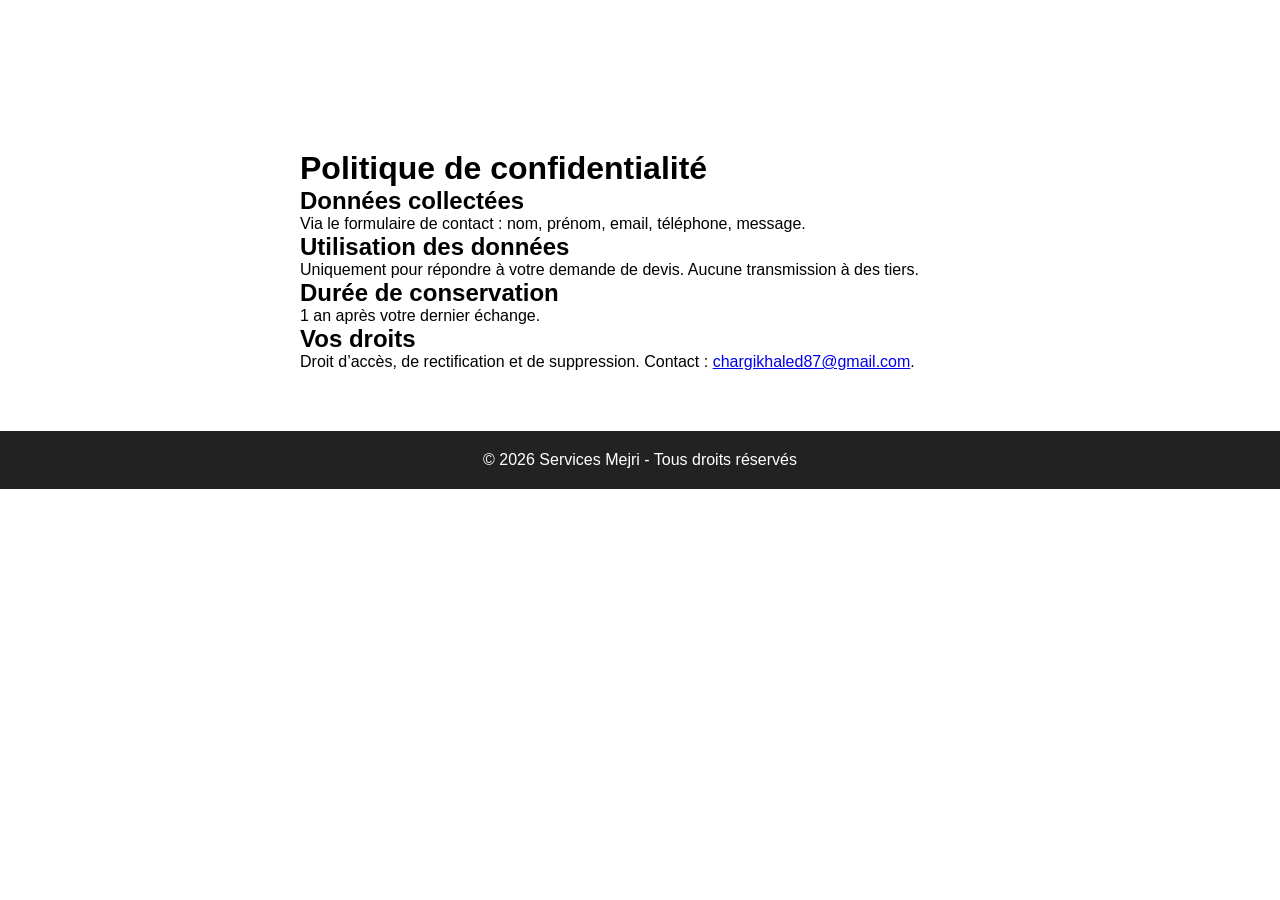
<file: confidentialite.html>
<!DOCTYPE html>
<html lang="fr">
<head>
    <meta charset="UTF-8">
    <meta name="viewport" content="width=device-width, initial-scale=1.0">
    <title>Politique de confidentialité - Services Mejri</title>
    <link rel="stylesheet" href="style.css">
</head>
<body>

    <main style="padding: 60px; max-width: 800px; margin: 0 auto;">
        <h1>Politique de confidentialité</h1>

        <h2>Données collectées</h2>
        <p>Via le formulaire de contact : nom, prénom, email, téléphone, message.</p>

        <h2>Utilisation des données</h2>
        <p>Uniquement pour répondre à votre demande de devis. Aucune transmission à des tiers.</p>

        <h2>Durée de conservation</h2>
        <p>1 an après votre dernier échange.</p>

        <h2>Vos droits</h2>
        <p>Droit d’accès, de rectification et de suppression. Contact : <a href="mailto:chargikhaled87@gmail.com">chargikhaled87@gmail.com</a>.</p>
    </main>

    <footer>
        <p>© 2026 Services Mejri - Tous droits réservés</p>
    </footer>
</body>
</html>
</file>
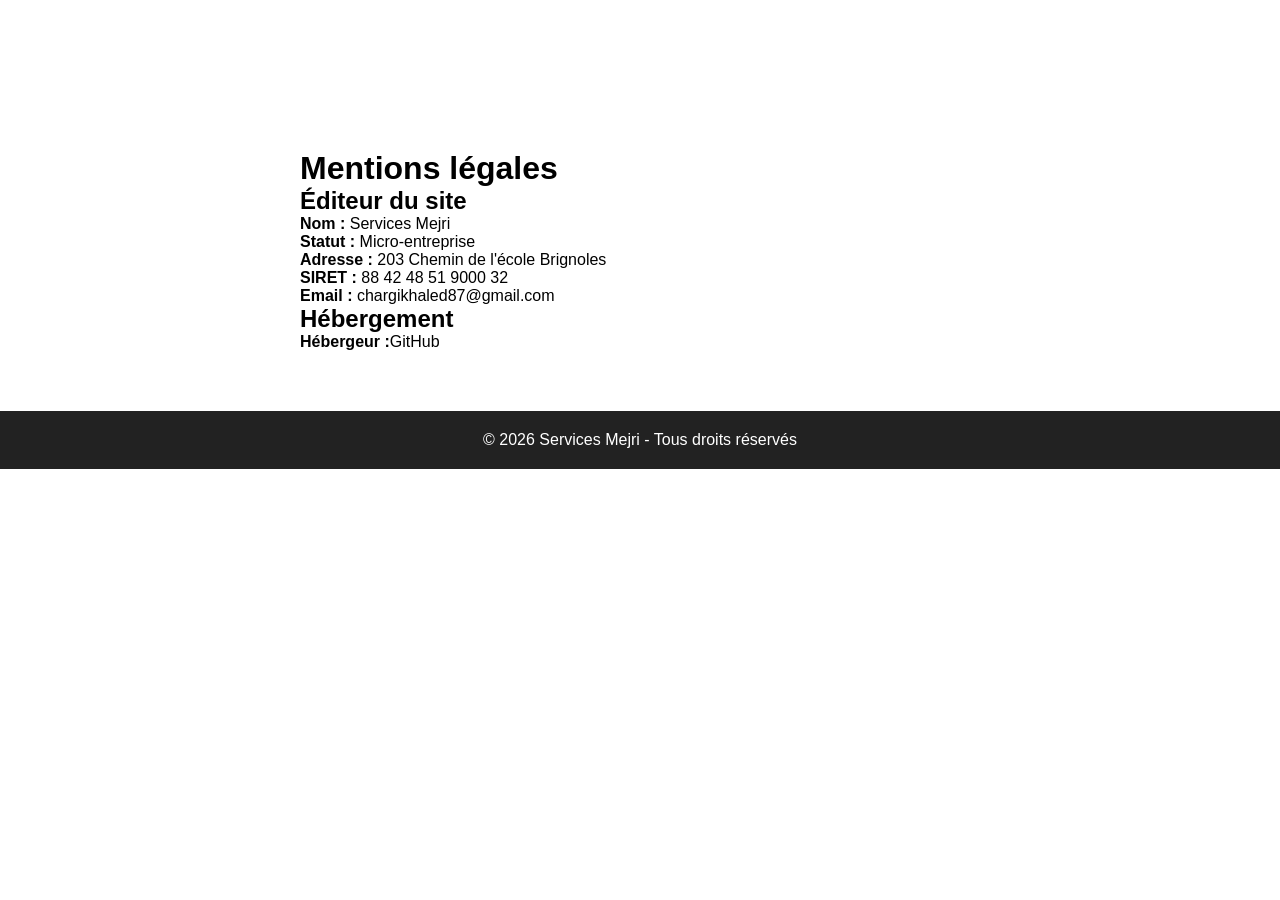
<file: mentions-legales.html>
<!DOCTYPE html>
<html lang="fr">
<head>
    <meta charset="UTF-8">
    <meta name="viewport" content="width=device-width, initial-scale=1.0">
    <title>Mentions légales - Services Mejri</title>
    <link rel="stylesheet" href="style.css">
</head>
<body>

    <main style="padding: 60px; max-width: 800px; margin: 0 auto;">
        <h1>Mentions légales</h1>

        <h2>Éditeur du site</h2>
        <p><strong>Nom :</strong> Services Mejri</p>
        <p><strong>Statut :</strong> Micro-entreprise</p>
        <p><strong>Adresse :</strong> 203 Chemin de l'école Brignoles</p>
        <p><strong>SIRET :</strong> 88 42 48 51 9000 32</p>
        <p><strong>Email :</strong> chargikhaled87@gmail.com</p>

        <h2>Hébergement</h2>
        <p><strong>Hébergeur :</strong>GitHub</p>
    </main>

    <footer>
        <p>© 2026 Services Mejri - Tous droits réservés</p>
    </footer>
</body>
</html>
</file>
<file: style.css>
* {
    margin: 0;
    padding: 0;
    box-sizing: border-box;
}

body {
    font-family: Arial, sans-serif;
    color: #000000;
    background: white;
}

nav {
    position: fixed;
    top: 0;
    left: 0;
    width: 100%;

    display: flex;
    justify-content: space-between;
    align-items: center;

    padding: 20px 60px;
    background: rgba(31, 41, 51, 0.95);
    backdrop-filter: blur(10px);

    z-index: 1000;
}
body {
    padding-top: 90px;
}

nav h2 {
    color: white;
}

nav ul {
    display: flex;
    list-style: none;
    gap: 30px;
}

#hero a {
    background: #c47f17;
    color: white;
    padding: 15px 35px;
    text-decoration: none;
    border-radius: 5px;
    font-weight: bold;
}
#hero {
    height: 500px;
    display: flex;
    flex-direction: column;
    justify-content: center;
    align-items: center;
    text-align: center;
    background: #eee;
}

#hero h1 {
    font-size: 45px;
    margin-bottom: 20px;
}

#hero p {
    font-size: 20px;
    margin-bottom: 30px;
}

#hero a {
    background: #c47f17;
    color: white;
    padding: 15px 35px;
    text-decoration: none;
    border-radius: 5px;
    font-weight: bold;
}
#services {
    padding: 80px 60px;
    text-align: center;
    background: #f8f8f8;
}

#services h2 {
    font-size: 35px;
    margin-bottom: 40px;
}

.services-container {
    display: flex;
    justify-content: center;
    gap: 30px;
}

.service {
    width: 300px;
    padding: 30px;
    background: white;
    border-radius: 10px;
    box-shadow: 0 5px 15px rgba(0,0,0,0.1);
    transition: transform 0.3s;
}

.service:hover {
    transform: translateY(-10px);
}

.service h3 {
    margin-bottom: 15px;
    color: #c47f17;
}

.service h3 {
    margin-bottom: 15px;
}
#galerie {
    padding: 60px;
    text-align: center;
}

#galerie h2 {
    font-size: 35px;
    margin-bottom: 40px;
}

.galerie-container {
    display: flex;
    justify-content: center;
    gap: 20px;
}

.chantier {
    width: 300px;
    border-radius: 10px;
    overflow: hidden;
}

.chantier img {
    width: 100%;
    height: 220px;
    object-fit: cover;
    border-radius: 10px;
}
#contact {
    padding: 60px;
    text-align: center;
    background: #f2f2f2;
}

#contact h2 {
    font-size: 35px;
    margin-bottom: 20px;
}

#contact p {
    margin-bottom: 25px;
}

#contact a {
    background: #222;
    color: white;
    padding: 15px 30px;
    text-decoration: none;
    border-radius: 5px;
}

footer {
    background: #222;
    color: white;
    text-align: center;
    padding: 20px;
}
h1, h2, h3 {
    font-weight: 700;
}

#hero {
    background: linear-gradient(rgba(0,0,0,0.5), rgba(0,0,0,0.5)),
    url("images/chantier.jpg");

    background-size: cover;
    background-position: center;

    color: white;
}
nav a {
    color: #f5f5f5;
    text-decoration: none;
    font-weight: bold;
    transition: color 0.3s;
}

nav a:hover {
    color: #c47f17;
}
@media (max-width: 768px) {

    nav {
        flex-direction: column;
        padding: 20px;
    }

    nav ul {
        margin-top: 20px;
        gap: 15px;
    }

    #hero h1 {
        font-size: 32px;
    }

    #hero p {
        font-size: 18px;
    }

    .services-container {
        flex-direction: column;
        align-items: center;
    }

    .service {
        width: 90%;
    }

    .galerie-container {
        flex-direction: column;
        align-items: center;
    }

    .photo {
        width: 90%;
    }
} 
#presentation {
    padding: 60px;
    text-align: center;
}

#presentation h2 {
    font-size: 35px;
    margin-bottom: 25px;
}

#presentation p {
    max-width: 800px;
    margin: auto;
    font-size: 18px;
    line-height: 1.6;
}
.galerie-container {
    display: flex;
    justify-content: center;
    gap: 30px;
    flex-wrap: wrap;
}

.chantier {
    width: 300px;
    border-radius: 10px;
    overflow: hidden;
    background: white;
}

.chantier h3 {
    height: 100px;
    padding: 15px;
    font-size: 18px;
    display: flex;
    align-items: center;
}
.photos-chantier {
    display: grid;
    grid-template-columns: repeat(3, 1fr);
    gap: 8px;
    padding: 10px;

    max-height: 250px;
    overflow-y: scroll;
}
.photos-chantier::-webkit-scrollbar {
    width: 8px;
}

.photos-chantier::-webkit-scrollbar-thumb {
    background: #000000;
    border-radius: 10px;
}

.photos-chantier img {
    width: 100%;
    height: 80px;
    object-fit: cover;
    border-radius: 5px;
    cursor: pointer;
}
.chantier {
    transition: transform 0.3s, box-shadow 0.3s;
}

.chantier:hover {
    transform: translateY(-10px);
    box-shadow: 0 10px 25px rgba(0,0,0,0.2);
}
.lightbox {
    position: fixed;
    top: 0;
    left: 0;
    width: 100%;
    height: 100%;
    background: rgba(0,0,0,0.8);
    display: flex;
    justify-content: center;
    align-items: center;
    z-index: 1000;
}

.lightbox img {
    max-width: 90%;
    max-height: 90%;
    border-radius: 10px;
}
.lightbox img {
    width: auto;
    height: auto;
    max-width: 90vw;
    max-height: 90vh;
    object-fit: contain;
}
.lightbox {
    position: fixed;
    inset: 0;
    background: rgba(0,0,0,0.85);
    display: flex;
    justify-content: center;
    align-items: center;
    z-index: 9999;
}

.lightbox img {
    width: auto !important;
    height: auto !important;
    max-width: 90vw !important;
    max-height: 90vh !important;
    object-fit: contain !important;
    border-radius: 10px;
}
.contact-info {
    margin: 30px 0;
    font-size: 18px;
}

.contact-info p {
    margin: 10px;
}

.contact-button {
    display: inline-block;
    background: #c47f17;
    color: white;
    padding: 15px 35px;
    text-decoration: none;
    border-radius: 5px;
    font-weight: bold;
}
.contact-form {
    max-width: 600px;
    margin: 40px auto;
    display: flex;
    flex-direction: column;
    gap: 15px;
}

.contact-form input,
.contact-form textarea {
    padding: 15px;
    border: 1px solid #ccc;
    border-radius: 5px;
    font-size: 16px;
}

.contact-form button {
    background: #c47f17;
    color: white;
    border: none;
    padding: 15px;
    border-radius: 5px;
    font-size: 16px;
    cursor: pointer;
    transition: background 0.3s;
}

.contact-form button:hover {
    background: #a66a12;
}
section {
    opacity: 0;
    transform: translateY(40px);
    transition: opacity 0.8s ease, transform 0.8s ease;
}

section.visible {
    opacity: 1;
    transform: translateY(0);
}
#avantages {
    padding: 80px 60px;
    background: white;
    text-align: center;
}

#avantages h2 {
    font-size: 35px;
    margin-bottom: 50px;
}

.avantages-container {
    display: grid;
    grid-template-columns: repeat(2, 1fr);
    gap: 30px;
    max-width: 1000px;
    margin: auto;
}

.avantage {
    padding: 30px;
    background: #f8f8f8;
    border-radius: 10px;
    box-shadow: 0 5px 15px rgba(0,0,0,0.08);
    transition: transform 0.3s;
}

.avantage:hover {
    transform: translateY(-8px);
}
.logo img {
    height: 70px;
    display: block;
}
.hero-logo {
    width: 180px;
    margin-bottom: 25px;
}
</file>
